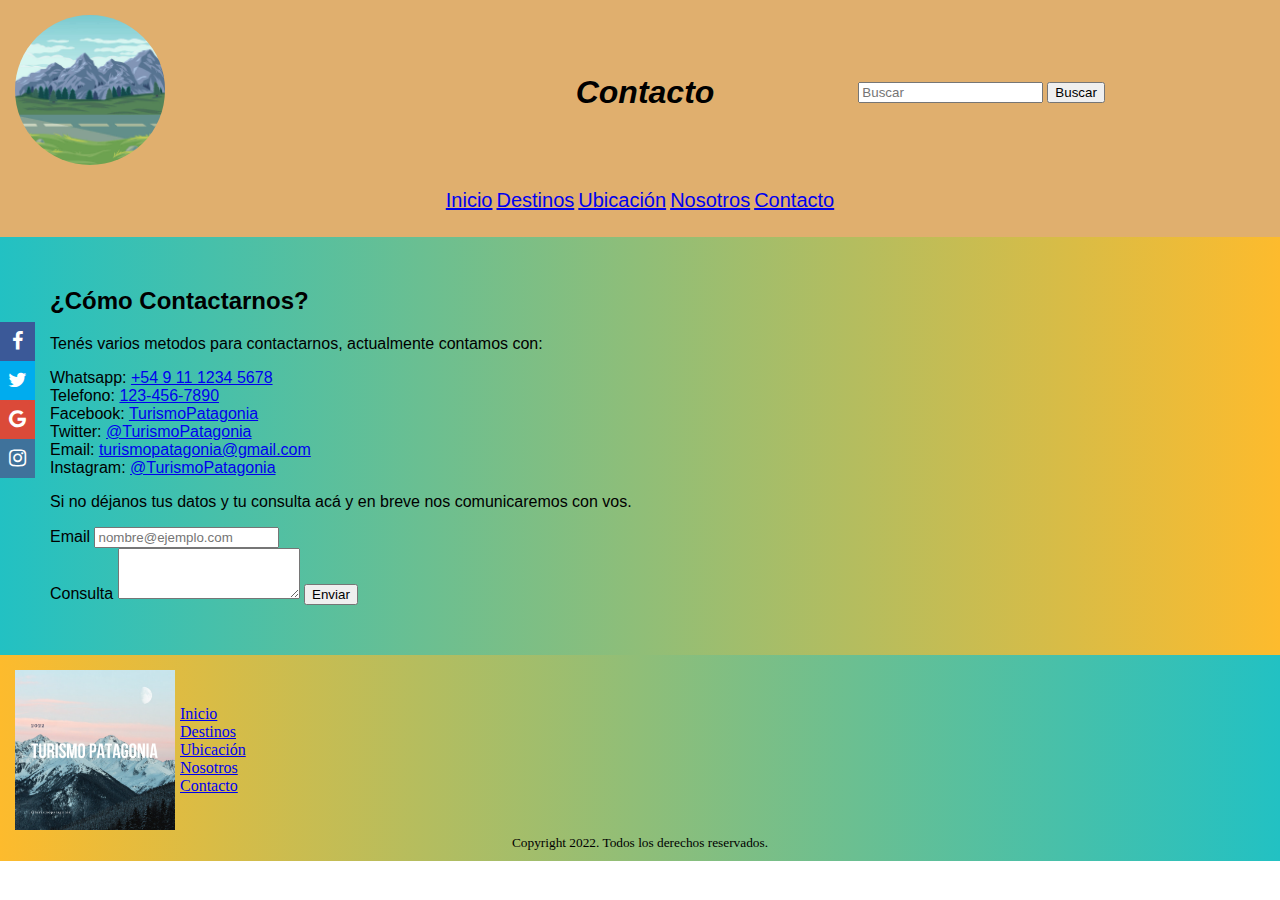
<file: paginas/contacto.html>
<!DOCTYPE html>
<html lang="es">
  <head>
    <meta charset="UTF-8" />
    <meta http-equiv="X-UA-Compatible" content="IE=edge" />
    <meta name="viewport" content="width=device-width, initial-scale=1.0" />
    <meta name="keywords" content="patagonia, destinos, viajes, argentina" />
    <meta
      name="description"
      content="Visita el sitio con los mejores destinos de la Patagonia Argentina"
    />
    <title>Turismo Patagonia - Contacto</title>
    <link rel="shortcut icon" type="image/png" href="../img/favicon.png" />
    <link
      href="https://cdn.jsdelivr.net/npm/bootstrap@5.2.0/dist/css/bootstrap.min.css"
      rel="stylesheet"
      integrity="sha384-gH2yIJqKdNHPEq0n4Mqa/HGKIhSkIHeL5AyhkYV8i59U5AR6csBvApHHNl/vI1Bx"
      crossorigin="anonymous"
    />
    <link
      rel="stylesheet"
      href="https://cdnjs.cloudflare.com/ajax/libs/font-awesome/4.7.0/css/font-awesome.min.css"
    />
    <link rel="stylesheet" href="../css/style.css" />
  </head>
  <body id="contacto">
    <!-- header -->
    <header>
      <div class="head1">
        <div class="header-img">
          <a href="../index.html"
            ><img
              src="../img/patagonia_turismo2.png"
              alt="Logotipo Patagonia Turismo"
              title="Logotipo Patagonia Turismo"
              width="150"
            />
          </a>
        </div>
        <div>
          <h1>Contacto</h1>
        </div>
        <div class="buscar">
          <form action="#">
            <input type="text" placeholder="Buscar" />
            <input type="button" value="Buscar" />
          </form>
        </div>
      </div>
      <nav class="navegacion">
        <ul>
          <li><a href="../index.html">Inicio</a></li>
          <li><a href="destinos.html">Destinos</a></li>
          <li><a href="ubicacion.html">Ubicación</a></li>
          <li><a href="nosotros.html">Nosotros</a></li>
          <li><a href="#">Contacto</a></li>
        </ul>
      </nav>
    </header>
    <!-- Main -->
    <main>
      <div class="maint">
        <h2>¿Cómo Contactarnos?</h2>
        <p>Tenés varios metodos para contactarnos, actualmente contamos con:</p>
        <ul>
          <li>
            Whatsapp:
            <a href="https://wa.me/######?text=¡Estoy+interesado!"
              >+54 9 11 1234 5678</a
            >
          </li>
          <li>Telefono: <a href="tel:123-456-7890">123-456-7890</a></li>
          <li>
            Facebook:
            <a href="https://www.facebook.com/TurismoPatagonia"
              >TurismoPatagonia</a
            >
          </li>
          <li>
            Twitter:
            <a href="https://www.twitter.com/TurismoPatagonia"
              >@TurismoPatagonia</a
            >
          </li>
          <li>
            Email:
            <a href="mailto:elcorreoquequieres@correo.com"
              >turismopatagonia@gmail.com</a
            >
          </li>
          <li>
            Instagram:
            <a href="https://www.instagram.com/TurismoPatagonia"
              >@TurismoPatagonia</a
            >
          </li>
        </ul>
        <p>
          Si no déjanos tus datos y tu consulta acá y en breve nos comunicaremos
          con vos.
        </p>
        <div class="contactt">
          <div class="mb-3">
            <label for="exampleFormControlInput1" class="form-label"
              >Email</label
            >
            <input
              type="email"
              class="form-control"
              id="exampleFormControlInput1"
              placeholder="nombre@ejemplo.com"
            />
          </div>
          <div class="mb-3">
            <label for="exampleFormControlTextarea1" class="form-label"
              >Consulta</label
            >
            <textarea
              class="form-control"
              id="exampleFormControlTextarea1"
              rows="3"
            ></textarea>
            <button type="button" class="btn btn-primary">Enviar</button>
          </div>
        </div>
      </div>
    </main>
    <div class="stickyicon-list">
      <a href="https://www.facebook.com/TurismoPatagonia" class="facebook">
        <i class="fa fa-facebook"></i>
      </a>
      <a href="https://www.twitter.com/TurismoPatagonia" class="twitter">
        <i class="fa fa-twitter"></i>
      </a>
      <a href="mailto:elcorreoquequieres@correo.com" class="google">
        <i class="fa fa-google"></i>
      </a>
      <a href="https://www.instagram.com/TurismoPatagonia" class="instagram">
        <i class="fa fa-instagram"></i>
      </a>
    </div>
    <!-- Footer -->
    <footer>
      <div class="foot1">
        <img
          src="../img/patagonia_turismo.png"
          alt="Patagonia Turismo Imagen"
          title="Patagonia Turismo Imagen"
          width="170"
        />
        <ul class="nav flex-column">
          <li class="nav-item">
            <a class="nav-link active" aria-current="page" href="../index.html"
              >Inicio</a
            >
          </li>
          <li class="nav-item">
            <a class="nav-link active" aria-current="page" href="destinos.html"
              >Destinos</a
            >
          </li>
          <li class="nav-item">
            <a class="nav-link active" aria-current="page" href="ubicacion.html"
              >Ubicación</a
            >
          </li>
          <li class="nav-item">
            <a class="nav-link active" aria-current="page" href="nosotros.html"
              >Nosotros</a
            >
          </li>
          <li class="nav-item">
            <a class="nav-link active" aria-current="page" href="#">Contacto</a>
          </li>
        </ul>
      </div>
      <small>Copyright 2022. Todos los derechos reservados.</small>
    </footer>
    <script
      src="https://cdn.jsdelivr.net/npm/bootstrap@5.2.0/dist/js/bootstrap.bundle.min.js"
      integrity="sha384-A3rJD856KowSb7dwlZdYEkO39Gagi7vIsF0jrRAoQmDKKtQBHUuLZ9AsSv4jD4Xa"
      crossorigin="anonymous"
    ></script>
  </body>
</html>
</file>
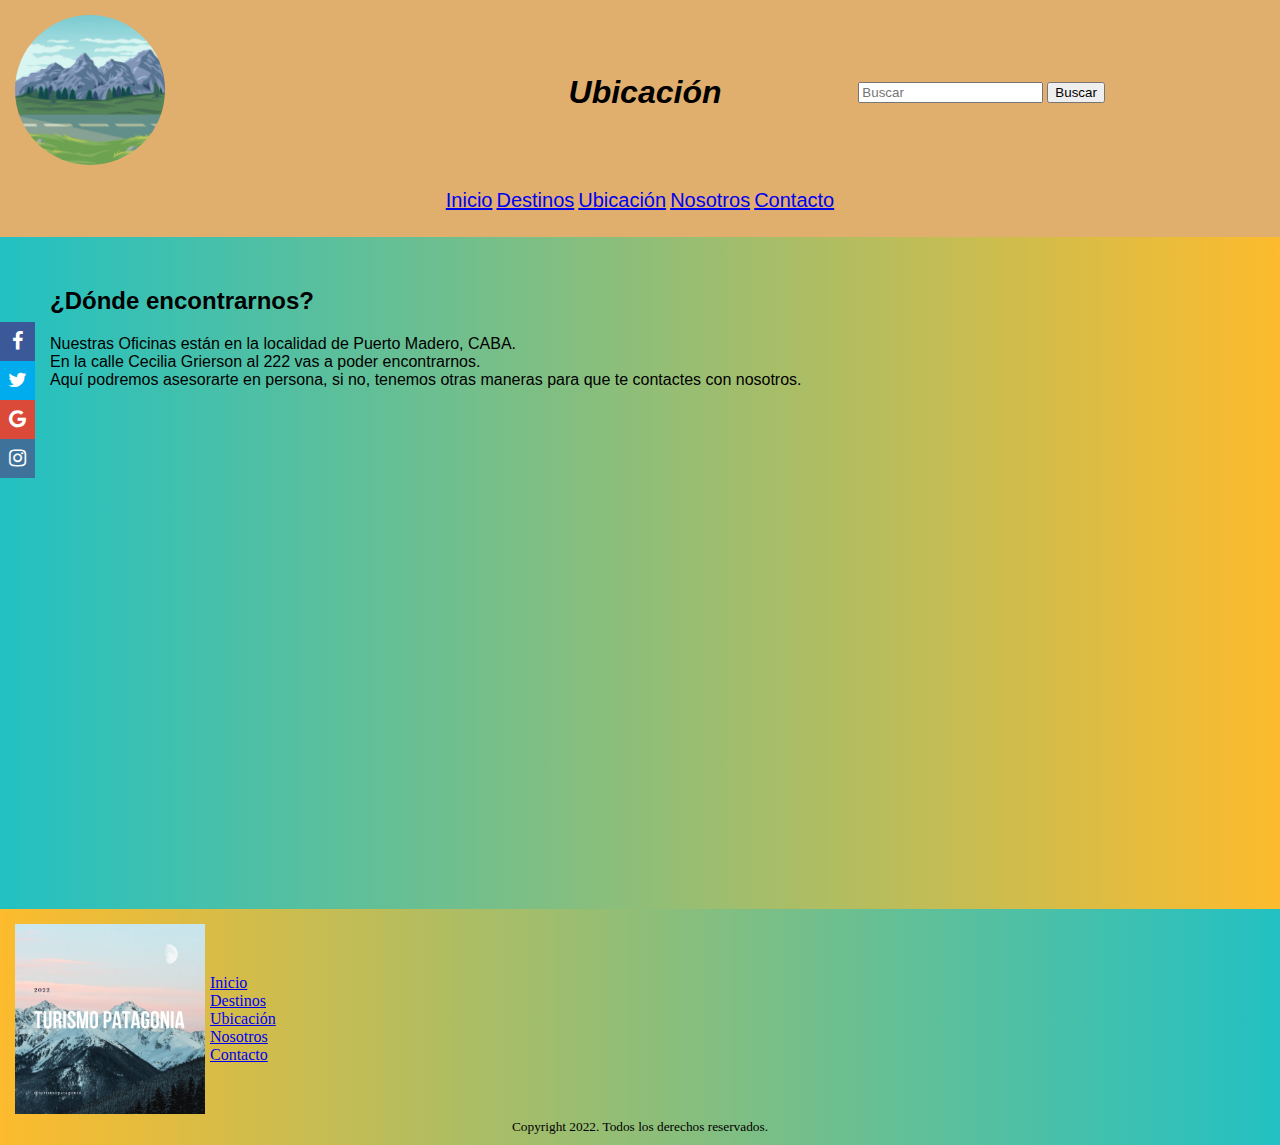
<file: paginas/ubicacion.html>
<!DOCTYPE html>
<html lang="en">
  <head>
    <meta charset="UTF-8" />
    <meta http-equiv="X-UA-Compatible" content="IE=edge" />
    <meta name="viewport" content="width=device-width, initial-scale=1.0" />
    <meta name="keywords" content="patagonia, destinos, viajes, argentina" />
    <meta
      name="description"
      content="Visita el sitio con los mejores destinos de la Patagonia Argentina"
    />
    <title>Turismo Patagonia - Ubicación</title>
    <link rel="shortcut icon" type="image/png" href="../img/favicon.png" />
    <link
      href="https://cdn.jsdelivr.net/npm/bootstrap@5.2.0/dist/css/bootstrap.min.css"
      rel="stylesheet"
      integrity="sha384-gH2yIJqKdNHPEq0n4Mqa/HGKIhSkIHeL5AyhkYV8i59U5AR6csBvApHHNl/vI1Bx"
      crossorigin="anonymous"
    />
    <link
      rel="stylesheet"
      href="https://cdnjs.cloudflare.com/ajax/libs/font-awesome/4.7.0/css/font-awesome.min.css"
    />
    <link rel="stylesheet" href="../css/style.css" />
  </head>
  <body>
    <!-- header -->
    <header>
      <div class="head1">
        <div class="header-img">
          <a href="../index.html"
            ><img
              src="../img/patagonia_turismo2.png"
              alt="Logotipo Patagonia Turismo"
              title="Logotipo Patagonia Turismo"
              width="150"
            />
          </a>
        </div>
        <div>
          <h1>Ubicación</h1>
        </div>
        <div class="buscar">
          <form action="#">
            <input type="text" placeholder="Buscar" />
            <input type="button" value="Buscar" />
          </form>
        </div>
      </div>
      <nav class="navegacion">
        <ul>
          <li><a href="../index.html">Inicio</a></li>
          <li><a href="destinos.html">Destinos</a></li>
          <li><a href="#">Ubicación</a></li>
          <li><a href="nosotros.html">Nosotros</a></li>
          <li><a href="contacto.html">Contacto</a></li>
        </ul>
      </nav>
    </header>
    <!-- Main -->
    <main>
      <div class="maint">
        <h2>¿Dónde encontrarnos?</h2>
        <p>
          Nuestras Oficinas están en la localidad de Puerto Madero, CABA.
          <br />
          En la calle Cecilia Grierson al 222 vas a poder encontrarnos.
          <br />
          Aquí podremos asesorarte en persona, si no, tenemos otras maneras para
          que te contactes con nosotros.
        </p>
        <div class="mapa">
          <iframe
            src="https://www.google.com/maps/embed?pb=!1m18!1m12!1m3!1d3284.2431954622766!2d-58.36775108477044!3d-34.59801138046098!2m3!1f0!2f0!3f0!3m2!1i1024!2i768!4f13.1!3m3!1m2!1s0x95a33531539d7615%3A0xbd091c2ef880686!2sCecilia%20Grierson%20222%2C%20Buenos%20Aires!5e0!3m2!1sen!2sar!4v1658441251678!5m2!1sen!2sar"
            width="600"
            height="450"
            style="border: 0"
            allowfullscreen=""
            loading="lazy"
            referrerpolicy="no-referrer-when-downgrade"
          ></iframe>
        </div>
      </div>
    </main>
    <div class="stickyicon-list">
      <a href="https://www.facebook.com/TurismoPatagonia" class="facebook">
        <i class="fa fa-facebook"></i>
      </a>
      <a href="https://www.twitter.com/TurismoPatagonia" class="twitter">
        <i class="fa fa-twitter"></i>
      </a>
      <a href="mailto:elcorreoquequieres@correo.com" class="google">
        <i class="fa fa-google"></i>
      </a>
      <a href="https://www.instagram.com/TurismoPatagonia" class="instagram">
        <i class="fa fa-instagram"></i>
      </a>
    </div>
    <!-- Footer -->
    <footer>
      <div class="foot1">
        <img
          src="../img/patagonia_turismo.png"
          alt="Patagonia Turismo Imagen"
          title="Patagonia Turismo Imagen"
          width="200"
        />
        <ul class="nav flex-column">
          <li class="nav-item">
            <a class="nav-link active" aria-current="page" href="../index.html"
              >Inicio</a
            >
          </li>
          <li class="nav-item">
            <a class="nav-link active" aria-current="page" href="destinos.html"
              >Destinos</a
            >
          </li>
          <li class="nav-item">
            <a class="nav-link active" aria-current="page" href="#"
              >Ubicación</a
            >
          </li>
          <li class="nav-item">
            <a class="nav-link active" aria-current="page" href="nosotros.html"
              >Nosotros</a
            >
          </li>
          <li class="nav-item">
            <a class="nav-link active" aria-current="page" href="contacto.html"
              >Contacto</a
            >
          </li>
        </ul>
      </div>
      <small>Copyright 2022. Todos los derechos reservados.</small>
    </footer>
    <script
      src="https://cdn.jsdelivr.net/npm/bootstrap@5.2.0/dist/js/bootstrap.bundle.min.js"
      integrity="sha384-A3rJD856KowSb7dwlZdYEkO39Gagi7vIsF0jrRAoQmDKKtQBHUuLZ9AsSv4jD4Xa"
      crossorigin="anonymous"
    ></script>
  </body>
</html>
</file>
<file: css/style.css>
html {
  padding: 0;
  margin: 0; }

body {
  padding: 0;
  margin: 0; }

ul {
  padding: 0;
  margin: 0;
  list-style: none; }

* {
  box-sizing: border-box; }

header {
  background-color: #e0af6e;
  padding: 10px; }
  header form {
    padding: 5px;
    flex: 1; }
  header h1 {
    font-style: italic; }
  header img {
    border-radius: 70%; }

.head1 {
  display: flex;
  width: 100%;
  flex-wrap: wrap;
  align-items: center; }
  .head1 > div {
    flex: 1; }
  .head1 h1 {
    justify-content: center; }

.header-img {
  padding: 5px;
  flex: 1; }

h1 {
  font-family: "Roboto", sans-serif;
  display: flex;
  flex: 1; }

nav ul li {
  font-family: "Roboto", sans-serif;
  font-size: 20px; }

.navegacion {
  display: flex;
  width: auto;
  align-items: center;
  justify-content: center;
  padding: 15px; }
  .navegacion li {
    display: inline-block; }

.botonbuscar {
  width: auto;
  transition: width 2s; }
  .botonbuscar:hover {
    width: 100px; }

main {
  background-image: linear-gradient(to right, #22c1c3 0%, #fdbb2d 100%);
  font-family: "Roboto", sans-serif;
  padding: 10px; }

.publis {
  display: grid;
  grid-template-columns: 1fr 1fr;
  width: auto;
  column-gap: 70px;
  margin-left: auto;
  margin-right: auto;
  grid-template-areas: "titulo titulo" "publi1 publi2"; }

.titpub {
  grid-area: titulo;
  display: flex;
  justify-content: center; }

.publi1 {
  grid-area: publi1; }
  .publi1 h3,
  .publi1 p,
  .publi1 .img1 {
    text-align: center;
    padding: 5px; }
  .publi1 img {
    border-radius: 10px; }

.publi2 {
  grid-area: publi2; }
  .publi2 h3,
  .publi2 p,
  .publi2 .img2 {
    text-align: center;
    padding: 5px; }
  .publi2 img {
    border-radius: 10px; }

.publisd {
  display: grid;
  grid-template-columns: 1fr 1fr;
  width: auto;
  column-gap: 70px;
  margin: auto;
  grid-template-areas: "titulod titulod" "publi1d publi2d" "publi3d publi4d" "publi5d publi6d" "publi7d publi8d" "publi9d publi10d"; }

.titpubd {
  grid-area: titulod;
  display: flex;
  justify-content: center; }

.publi1d {
  grid-area: publi1d; }
  .publi1d h3,
  .publi1d p,
  .publi1d .img1d {
    text-align: center;
    padding: 5px; }
  .publi1d img {
    border-radius: 10px; }

.publi2d {
  grid-area: publi2d; }
  .publi2d h3,
  .publi2d p,
  .publi2d .img2d {
    text-align: center;
    padding: 5px; }
  .publi2d img {
    border-radius: 10px; }

.publi3d {
  grid-area: publi3d; }
  .publi3d h3,
  .publi3d p,
  .publi3d .img3d {
    text-align: center;
    padding: 5px; }
  .publi3d img {
    border-radius: 10px; }

.publi4d {
  grid-area: publi4d; }
  .publi4d h3,
  .publi4d p,
  .publi4d .img4d {
    text-align: center;
    padding: 5px; }
  .publi4d img {
    border-radius: 10px; }

.publi5d {
  grid-area: publi5d; }
  .publi5d h3,
  .publi5d p,
  .publi5d .img5d {
    text-align: center;
    padding: 5px; }
  .publi5d img {
    border-radius: 10px; }

.publi6d {
  grid-area: publi6d; }
  .publi6d h3,
  .publi6d p,
  .publi6d .img6d {
    text-align: center;
    padding: 5px; }
  .publi6d img {
    border-radius: 10px; }

.publi7d {
  grid-area: publi7d; }
  .publi7d h3,
  .publi7d p,
  .publi7d .img7d {
    text-align: center;
    padding: 5px; }
  .publi7d img {
    border-radius: 10px; }

.publi8d {
  grid-area: publi8d; }
  .publi8d h3,
  .publi8d p,
  .publi8d .img8d {
    text-align: center;
    padding: 5px; }
  .publi8d img {
    border-radius: 10px; }

.publi9d {
  grid-area: publi9d; }
  .publi9d h3,
  .publi9d p,
  .publi9d .img9d {
    text-align: center;
    padding: 5px; }
  .publi9d img {
    border-radius: 10px; }

.publi10d {
  grid-area: publi10d; }
  .publi10d h3,
  .publi10d p,
  .publi10d .img10d {
    text-align: center;
    padding: 5px; }
  .publi10d img {
    border-radius: 10px; }

footer {
  background-image: linear-gradient(to left, #22c1c3 0%, #fdbb2d 100%);
  padding: 10px; }
  footer small {
    display: flex;
    width: 100%;
    justify-content: center; }

.foot1 {
  display: flex;
  flex: 1;
  width: 100%;
  flex-wrap: wrap;
  align-items: center; }
  .foot1 img {
    padding: 5px; }
  .foot1 p {
    width: 100%;
    flex: 1;
    display: flex;
    justify-content: center; }

@media (max-width: 720px) {
  .publis {
    display: grid;
    grid-template-columns: 1fr;
    width: auto;
    column-gap: 70px;
    margin-left: auto;
    margin-right: auto;
    grid-template-areas: "titulo" "publi1" "publi2"; }
  .publisd {
    display: grid;
    grid-template-columns: 1fr;
    width: auto;
    column-gap: 70px;
    margin: auto;
    grid-template-areas: "titulod" "publi1d" "publi2d" "publi3d" "publi4d" "publi5d" "publi6d" "publi7d" "publi8d" "publi9d" "publi10d"; }
  .mapa {
    display: flex;
    width: auto; }
  .noso {
    display: block !important; } }

.stickyicon-list {
  position: fixed;
  top: 400px;
  transform: translateY(-50%); }

.stickyicon-list a {
  display: block;
  text-align: center;
  padding: 8px;
  transition: all 0.5s ease;
  color: white;
  font-size: 20px; }

.stickyicon-list a:hover {
  color: #000;
  width: 20px; }

.facebook {
  background: #3b5998;
  color: white; }

.twitter {
  color: white;
  background: #00acee; }

.google {
  color: white;
  background: #db4a39; }

.instagram {
  background: #3f729b;
  color: white; }

.maint {
  margin: 40px; }

.contactt {
  list-style: none;
  width: 50%; }

.noso {
  display: flex; }
  .noso p {
    align-self: center; }
</file>
